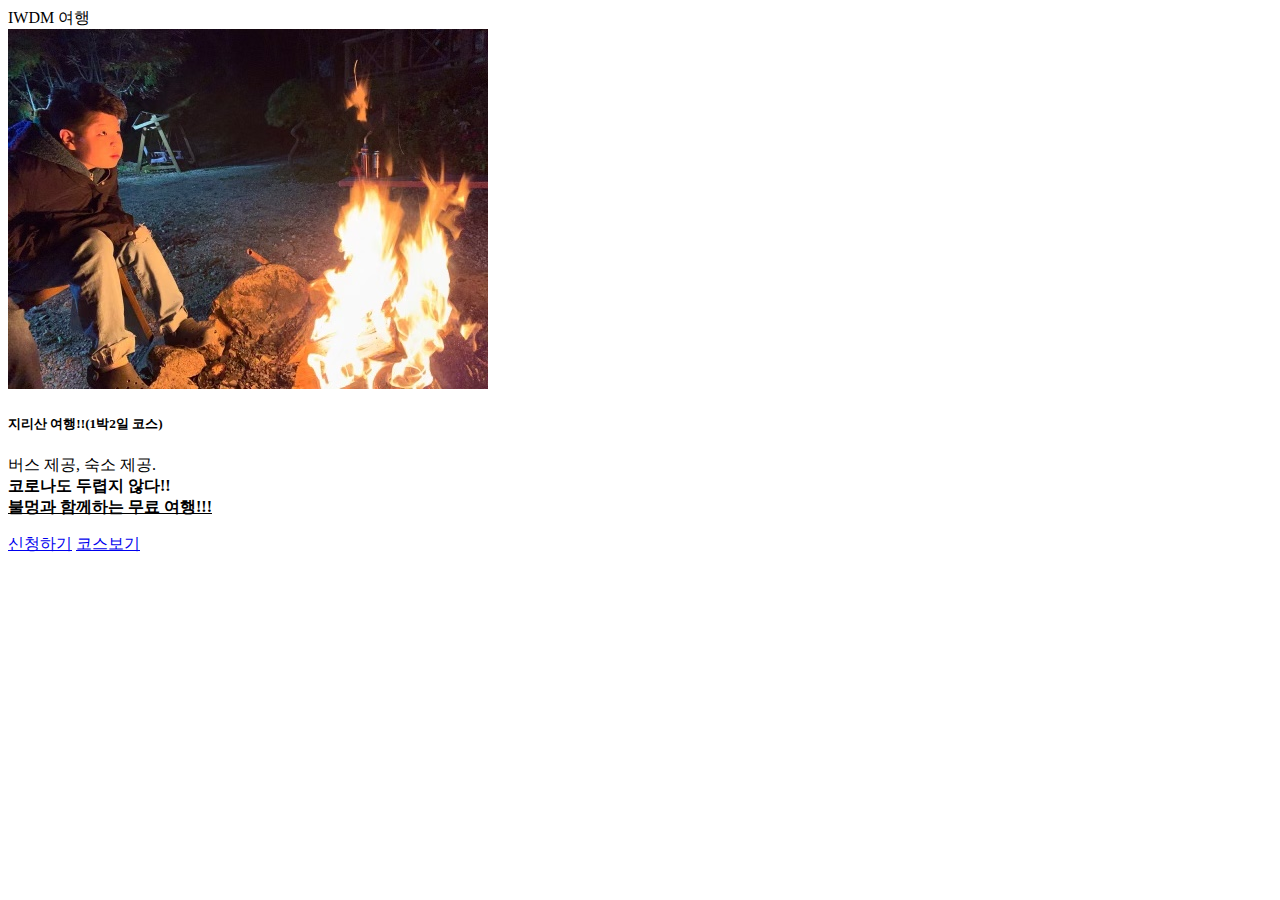
<file: index.html>
<!DOCTYPE html>
<html lang="ko">
<head>
    <meta charset="UTF-8">
    <title>IWDM 여행</title>
    <link href="https://cdn.jsdelivr.net/npm/bootstrap@5.0.0-beta1/dist/css/bootstrap.min.css" rel="stylesheet" integrity="sha384-giJF6kkoqNQ00vy+HMDP7azOuL0xtbfIcaT9wjKHr8RbDVddVHyTfAAsrekwKmP1" crossorigin="anonymous">
</head>
<body>
    <nav class="navbar navbar-light bg-light">
      <div class="container-fluid">
        <span class="navbar-brand mb-0 h1">IWDM 여행</span>
      </div>
    </nav>
    <div class="card" style="width: 18rem;">
      <img src="fire.jpeg" class="card-img-top" />
        <div class="card-body">
        <h5 class="card-title">지리산 여행!!(1박2일 코스)</h5>
        <p class="card-text">
            버스 제공, 숙소 제공.
            <br />
            <b>
                코로나도 두렵지 않다!!
                <br />
                <u>불멍과 함께하는 무료 여행!!!</u></b>
        </p>
            <a href="go.html" class="btn btn-primary">신청하기</a>
            <a href="corse.html#a" class="btn btn-primary">코스보기</a>
      </div>
    </div>
    <script src="https://cdn.jsdelivr.net/npm/@popperjs/core@2.5.4/dist/umd/popper.min.js" integrity="sha384-q2kxQ16AaE6UbzuKqyBE9/u/KzioAlnx2maXQHiDX9d4/zp8Ok3f+M7DPm+Ib6IU" crossorigin="anonymous"></script>
    <script src="https://cdn.jsdelivr.net/npm/bootstrap@5.0.0-beta1/dist/js/bootstrap.min.js" integrity="sha384-pQQkAEnwaBkjpqZ8RU1fF1AKtTcHJwFl3pblpTlHXybJjHpMYo79HY3hIi4NKxyj" crossorigin="anonymous"></script>
</body>
</html>
</file>
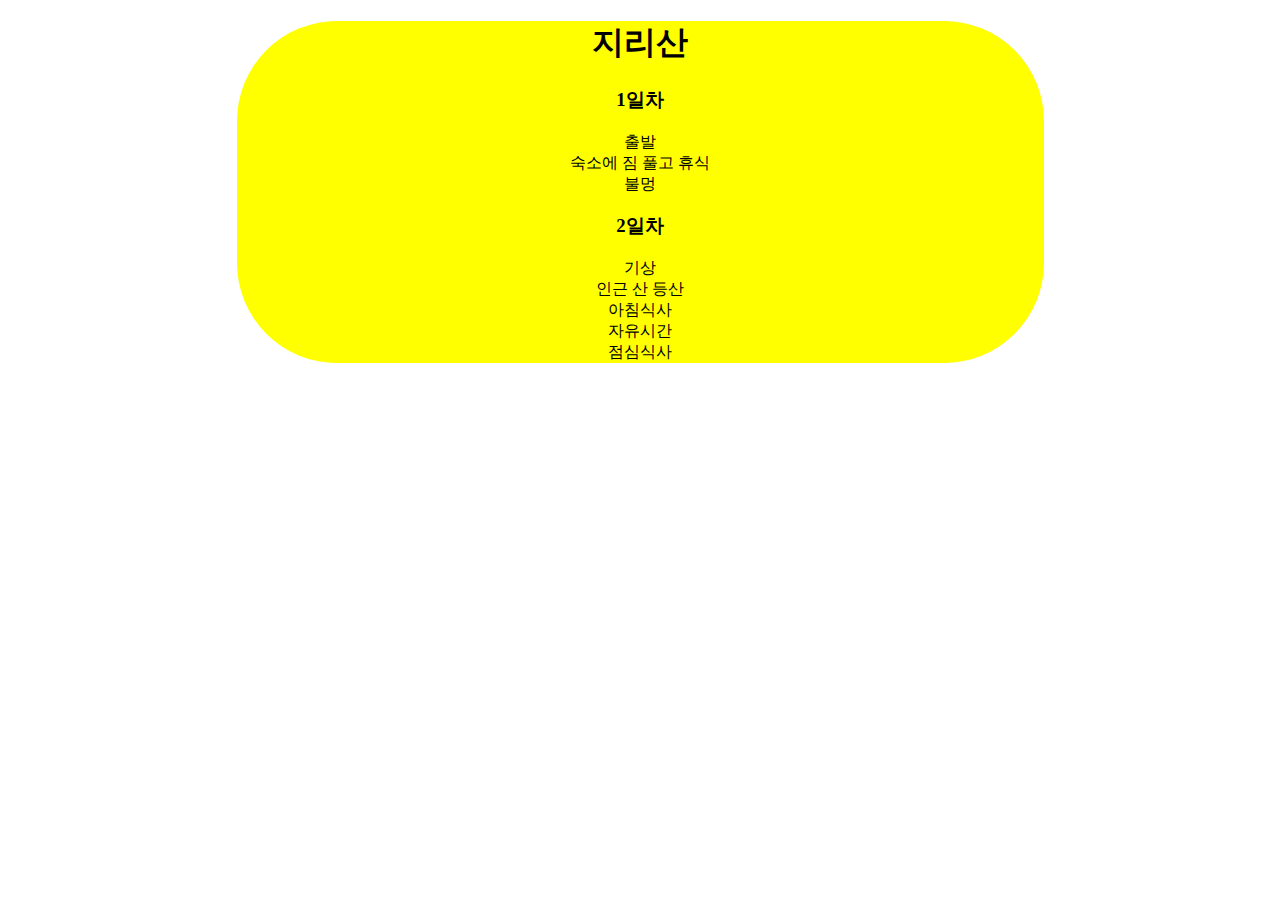
<file: corse.html>
<!DOCTYPE html>
<html lang="ko">
<head>
    <meta charset="UTF-8">
    <title>코스</title>
    <link rel="stylesheet" href="style/style.css">
</head>
<body>
    <div id="a" class="main">
        <h1>지리산</h1>
        <div class="corse">
            <div class="dayone">
                <h3>1일차</h3>
                출발
                <br>
                숙소에 짐 풀고 휴식
                <br>
                불멍
            </div>
            <div class="daytwo">
                <h3>2일차</h3>
                기상
                <br>
                인근 산 등산
                <br>
                아침식사
                <br>
                자유시간
                <br>
                점심식사
            </div>
        </div>
    </div>
</body>
</html>
</file>
<file: style/style.css>
.main {
    text-align: center;
    border-radius: 100px;
    background-color: yellow;
    width: 807px;
    margin: 0 auto;
}
</file>
